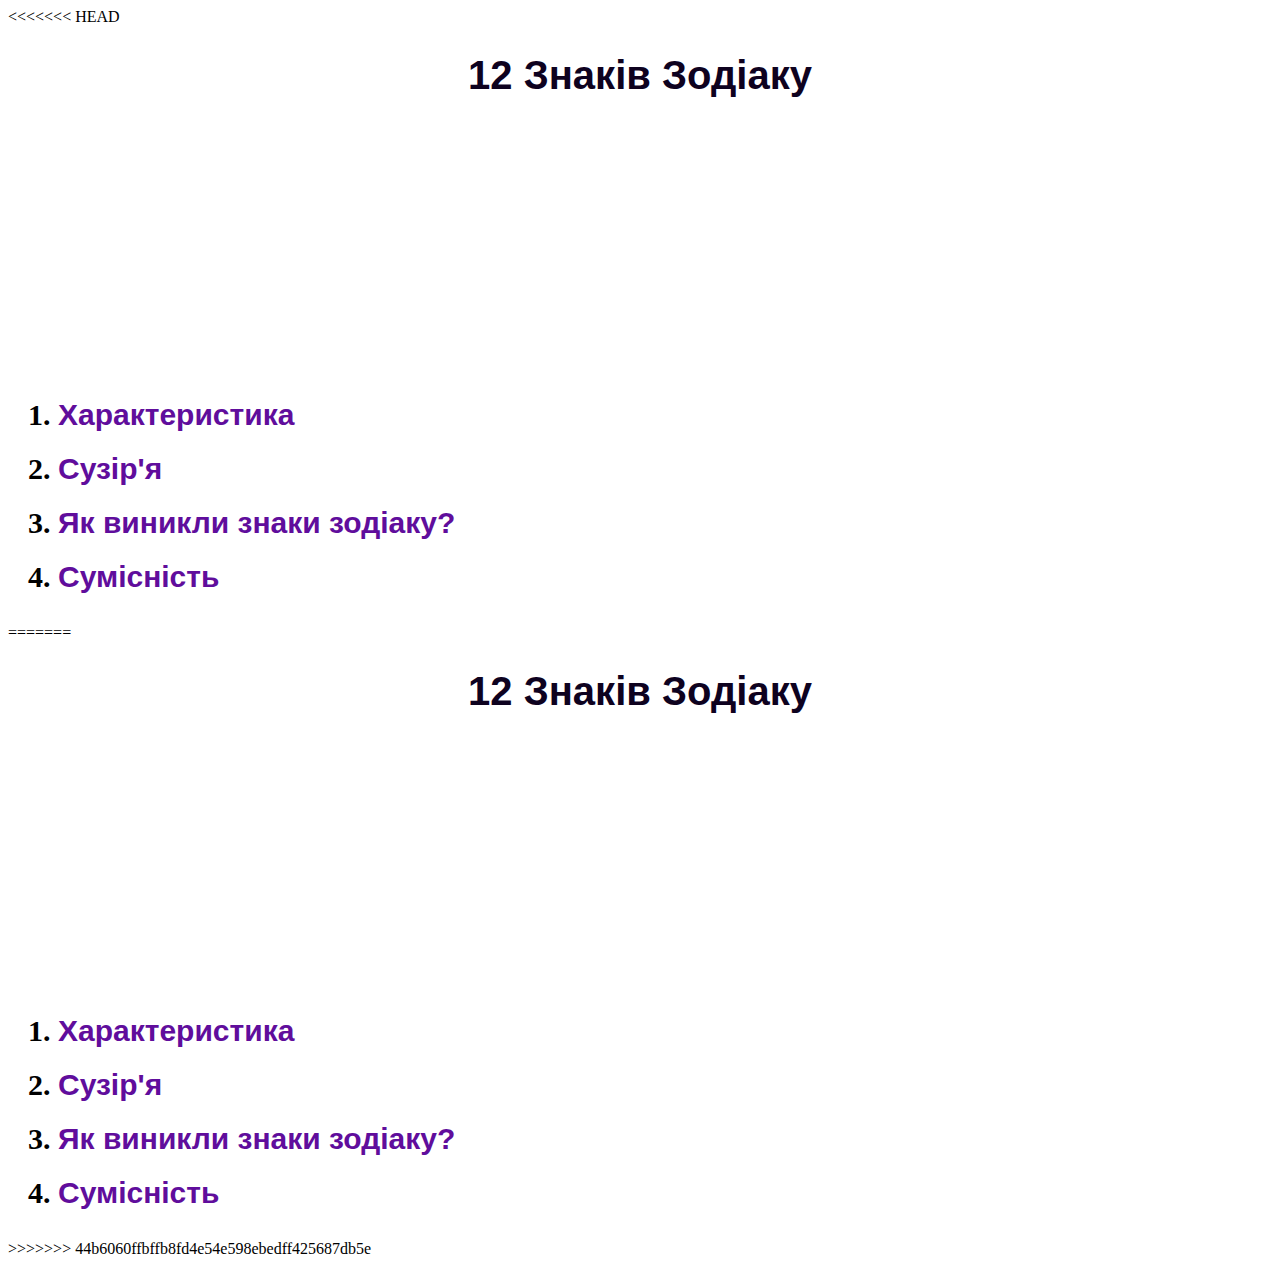
<file: index.html>
<<<<<<< HEAD
<!DOCTYPE html>
<html lang="en">
<head>
    <meta charset="UTF-8">
    <meta name="viewport" content="width=device-width, initial-scale=1.0">
    <title>Все про знаки зодіаку, сумісність та історія</title>
    <link rel="stylesheet" type="text/css" href="index.css">
    <script src="js/core.js" defer></script>
</head>
<body id="index">
    <!-- Додаємо клас main-heading для заголовка -->
    <h1 class="main-heading">12 Знаків Зодіаку</h1>

    <img src="img/1234.jpg" alt="zodiac" height="250" title="zodiac" class="zodiac-image" />

    <!-- Додаємо клас menu-list для списку -->
    <h2>
        <ol class="menu-list">
            <li><a href="harakter.html">Характеристика</a></li>
            <li><a href="syzirya.html">Сузір'я</a></li>
            <li><a href="vunuknenya.html">Як виникли знаки зодіаку?</a></li>
            <li><a href="page5.html">Сумісність</a></li>
        </ol>
    </h2>
</body>


=======
<!DOCTYPE html>
<html lang="en">
<head>
    <meta charset="UTF-8">
    <meta name="viewport" content="width=device-width, initial-scale=1.0">
    <title>Все про знаки зодіаку, сумісність та історія</title>
    <link rel="stylesheet" type="text/css" href="index.css">
    <script src="js/core.js" defer></script>
</head>
<body id="index">
    <!-- Додаємо клас main-heading для заголовка -->
    <h1 class="main-heading">12 Знаків Зодіаку</h1>

    <img src="img/1234.jpg" alt="zodiac" height="250" title="zodiac" class="zodiac-image" />

    <!-- Додаємо клас menu-list для списку -->
    <h2>
        <ol class="menu-list">
            <li><a href="harakter.html">Характеристика</a></li>
            <li><a href="syzirya.html">Сузір'я</a></li>
            <li><a href="vunuknenya.html">Як виникли знаки зодіаку?</a></li>
            <li><a href="page5.html">Сумісність</a></li>
        </ol>
    </h2>
</body>


>>>>>>> 44b6060ffbffb8fd4e54e598ebedff425687db5e
</html>
</file>
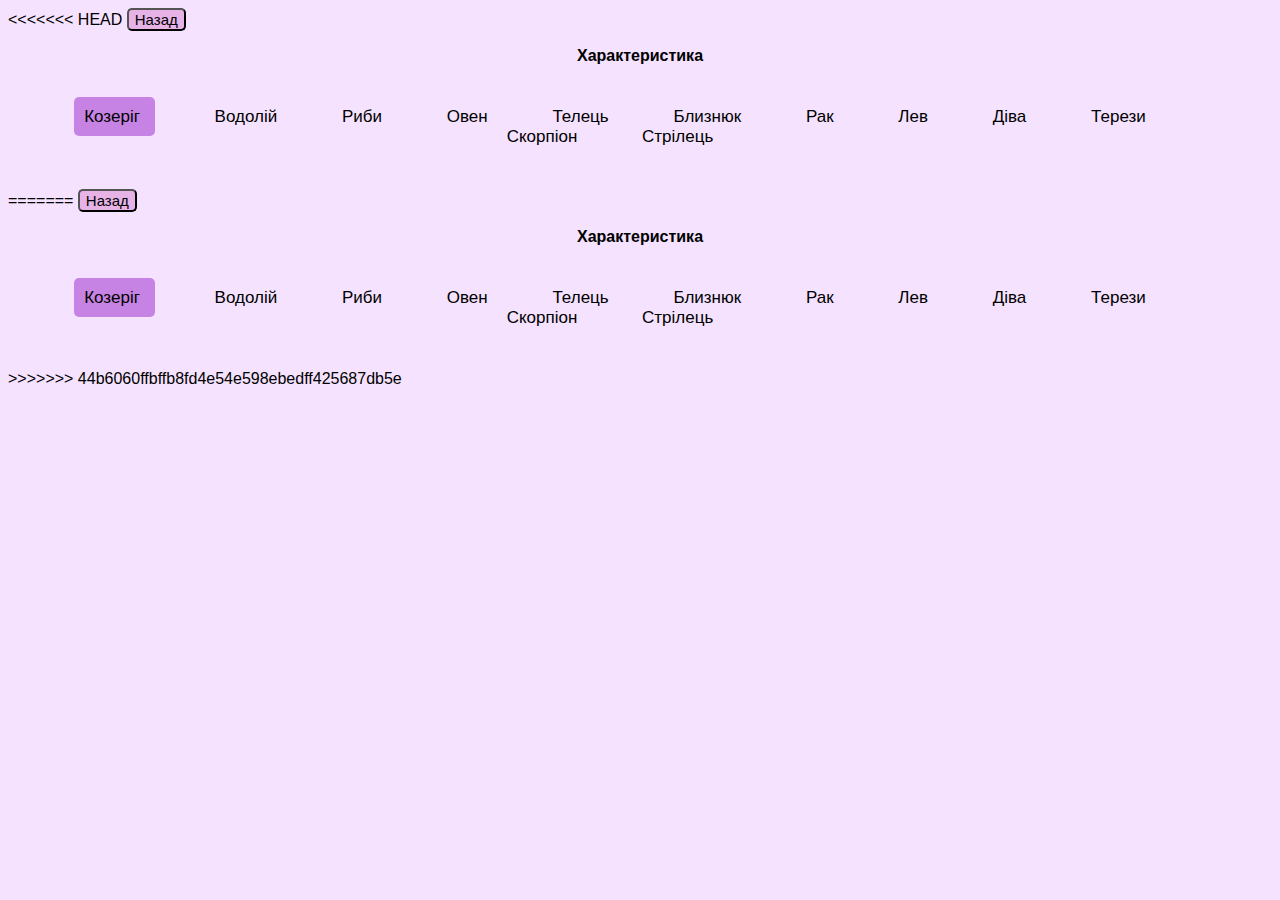
<file: harakter.html>
<<<<<<< HEAD
<!DOCTYPE html>
<html lang="en">
<head>
    <meta charset="UTF-8">
    <meta name="viewport" content="width=device-width, initial-scale=1.0">
    <title>Все про знаки зодіаку, сумісність та історія</title>
    <link rel="stylesheet" type="text/css" href="index.css">
    <script src="js/core.js" defer></script>
</head>
<button id="back"> Назад </button>
<body id="characteristics">   
    <p align="center">  <b> Характеристика</b>  </p>
    <ul class="list"> 
    <li><a href="kozerig.html"> Козеріг </a> </li>
    <li>  Водолій</li>
    <li>  Риби</li>
    <li>  Овен</li>
    <li>  Телець</li>
    <li>  Близнюк</li>
    <li>  Рак</li>
    <li>  Лев</li>
    <li>  Діва</li>
    <li>  Терези</li>
    <li>  Скорпіон</li>
    <li>  Стрілець</li>
</ul>

</body>

</html>
=======
<!DOCTYPE html>
<html lang="en">
<head>
    <meta charset="UTF-8">
    <meta name="viewport" content="width=device-width, initial-scale=1.0">
    <title>Все про знаки зодіаку, сумісність та історія</title>
    <link rel="stylesheet" type="text/css" href="index.css">
    <script src="js/core.js" defer></script>
</head>
<button id="back"> Назад </button>
<body id="characteristics">   
    <p align="center">  <b> Характеристика</b>  </p>
    <ul class="list"> 
    <li><a href="kozerig.html"> Козеріг </a> </li>
    <li>  Водолій</li>
    <li>  Риби</li>
    <li>  Овен</li>
    <li>  Телець</li>
    <li>  Близнюк</li>
    <li>  Рак</li>
    <li>  Лев</li>
    <li>  Діва</li>
    <li>  Терези</li>
    <li>  Скорпіон</li>
    <li>  Стрілець</li>
</ul>

</body>

</html>
>>>>>>> 44b6060ffbffb8fd4e54e598ebedff425687db5e
</file>
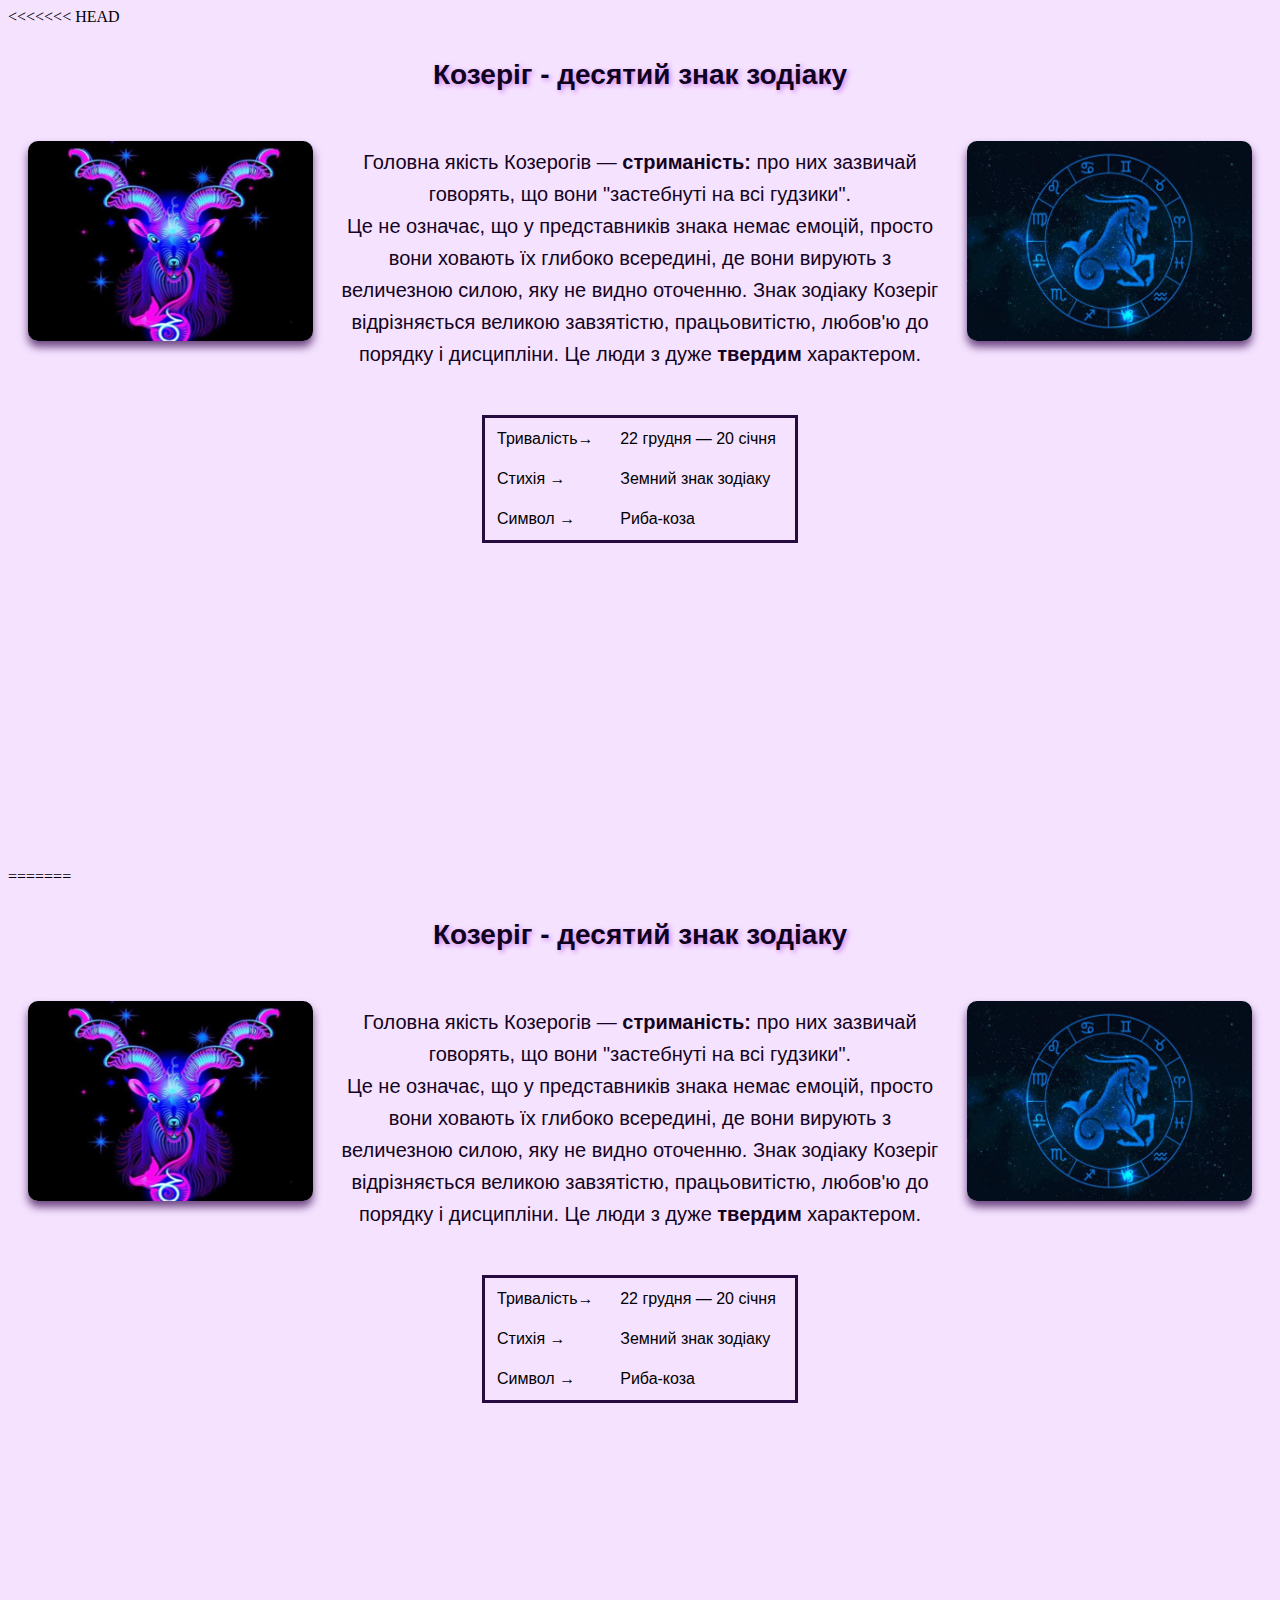
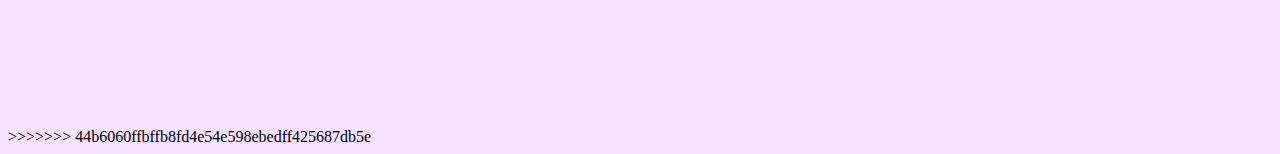
<file: kozerig.html>
<<<<<<< HEAD
<!DOCTYPE html>
<html lang="en">
<head>
    <meta charset="UTF-8">
    <meta name="viewport" content="width=device-width, initial-scale=1.0">
    <title>Все про знаки зодіаку, сумісність та історія</title>
    <link rel="stylesheet" type="text/css" href="index.css">
</head>
<body id="kozerig">
    <!-- Додаємо клас heading для заголовка -->
    <h2 class="heading">Козеріг - десятий знак зодіаку</h2>

    <!-- Додаємо клас image-container для зображень -->
    <div class="image-container">
        <img src="img/capricorn.jpg" height="200" width="285" alt="Capricorn" align="right"/>
        <img src="img/cap.jpg" height="200" width="285" alt="Cap" align="left"/>
    </div>
    <!-- Додаємо клас text для абзацу тексту -->
    <p class="text">
    Головна якість Козерогів — <strong>стриманість:</strong> про них зазвичай говорять, що вони "застебнуті на всі гудзики". <br> Це не означає, що у представників знака немає емоцій, просто вони ховають їх глибоко всередині, де вони
    вирують з величезною силою, яку не видно оточенню. Знак зодіаку Козеріг відрізняється великою завзятістю, працьовитістю, любов'ю до порядку і дисципліни.
    Це люди з дуже <strong>твердим</strong> характером.
    </p>
 <!-- Додаємо клас zodiac-table для таблиці -->
 <table class="zodiac-table" align="center">

    <tr>
        <td>Тривалість→</td>
        <td>22 грудня — 20 січня</td>
    </tr>
    <tr> 
        <td>Стихія →</td>
        <td>Земний знак зодіаку</td>
    </tr>
    <tr> 
        <td>Символ →</td>
        <td>Риба-коза</td>
    </tr>
</table>
    <div class="video">
        <iframe width="560" height="315" src="https://www.youtube.com/embed/7xvcWRZYnXk?si=09p7x2KH5_BLC5UE&amp;controls=0" title="YouTube video player" frameborder="0" allow="accelerometer; autoplay; clipboard-write; encrypted-media; gyroscope; picture-in-picture; web-share" referrerpolicy="strict-origin-when-cross-origin" allowfullscreen></iframe>
    </div>
</html>
=======
<!DOCTYPE html>
<html lang="en">
<head>
    <meta charset="UTF-8">
    <meta name="viewport" content="width=device-width, initial-scale=1.0">
    <title>Все про знаки зодіаку, сумісність та історія</title>
    <link rel="stylesheet" type="text/css" href="index.css">
</head>
<body id="kozerig">
    <!-- Додаємо клас heading для заголовка -->
    <h2 class="heading">Козеріг - десятий знак зодіаку</h2>

    <!-- Додаємо клас image-container для зображень -->
    <div class="image-container">
        <img src="img/capricorn.jpg" height="200" width="285" alt="Capricorn" align="right"/>
        <img src="img/cap.jpg" height="200" width="285" alt="Cap" align="left"/>
    </div>
    <!-- Додаємо клас text для абзацу тексту -->
    <p class="text">
    Головна якість Козерогів — <strong>стриманість:</strong> про них зазвичай говорять, що вони "застебнуті на всі гудзики". <br> Це не означає, що у представників знака немає емоцій, просто вони ховають їх глибоко всередині, де вони
    вирують з величезною силою, яку не видно оточенню. Знак зодіаку Козеріг відрізняється великою завзятістю, працьовитістю, любов'ю до порядку і дисципліни.
    Це люди з дуже <strong>твердим</strong> характером.
    </p>
 <!-- Додаємо клас zodiac-table для таблиці -->
 <table class="zodiac-table" align="center">

    <tr>
        <td>Тривалість→</td>
        <td>22 грудня — 20 січня</td>
    </tr>
    <tr> 
        <td>Стихія →</td>
        <td>Земний знак зодіаку</td>
    </tr>
    <tr> 
        <td>Символ →</td>
        <td>Риба-коза</td>
    </tr>
</table>
    <div class="video">
       <iframe width="560" height="315" src="https://www.youtube.com/embed/7xvcWRZYnXk?si=09p7x2KH5_BLC5UE&amp;controls=0" title="YouTube video player" frameborder="0" allow="accelerometer; autoplay; clipboard-write; encrypted-media; gyroscope; picture-in-picture; web-share" referrerpolicy="strict-origin-when-cross-origin" allowfullscreen></iframe>
    </div>
</html>
>>>>>>> 44b6060ffbffb8fd4e54e598ebedff425687db5e
</file>
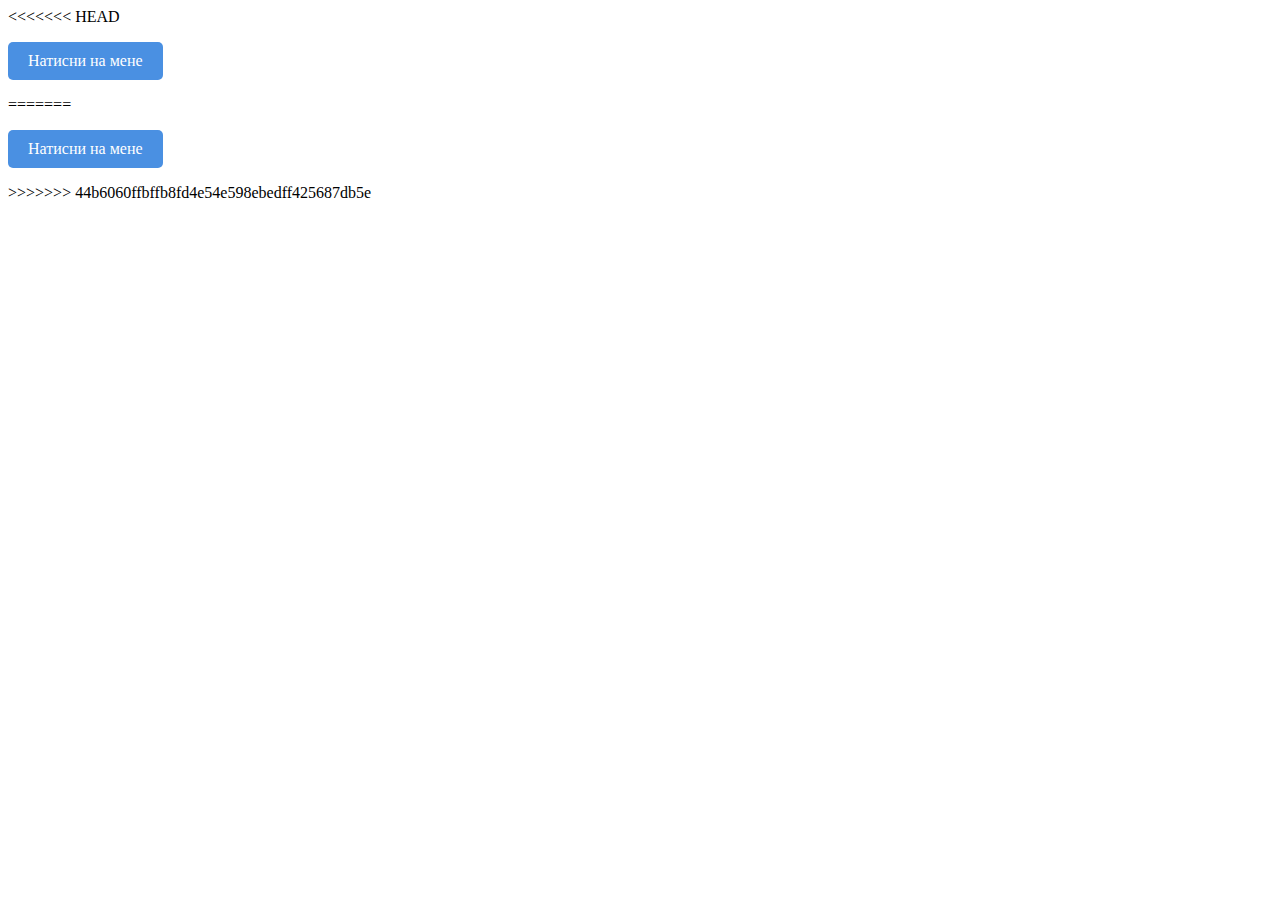
<file: page5.html>
<<<<<<< HEAD
<!DOCTYPE html>
  <html lang="uk">
  <head>
      <meta charset="UTF-8">
      <meta name="viewport" content="width=device-width, initial-scale=1.0">
      <title>Зміна кольору фону при натисканні</title>
      <style>
          /* Основний стиль посилання */
          a {
              display: inline-block;
              text-decoration: none;
              padding: 10px 20px;
              background-color: #4A90E2; /* Початковий фон */
              color: white;
              border-radius: 5px;
              transition: background-color 0.3s ease;
          }
  
          /* Зміна кольору при наведенні миші */
          a:hover {
              background-color: #003366;
          }
  
          /* Зміна кольору при натисканні */
          a:active {
              background-color: #ff6347; /* Червоний фон при натисканні */
          }
      </style>
  </head>
  <body>
      
      <p>
          <a href="#">Натисни на мене</a>
      </p>
  
  </body>
  </html>
=======
<!DOCTYPE html>
  <html lang="uk">
  <head>
      <meta charset="UTF-8">
      <meta name="viewport" content="width=device-width, initial-scale=1.0">
      <title>Зміна кольору фону при натисканні</title>
      <style>
          /* Основний стиль посилання */
          a {
              display: inline-block;
              text-decoration: none;
              padding: 10px 20px;
              background-color: #4A90E2; /* Початковий фон */
              color: white;
              border-radius: 5px;
              transition: background-color 0.3s ease;
          }
  
          /* Зміна кольору при наведенні миші */
          a:hover {
              background-color: #003366;
          }
  
          /* Зміна кольору при натисканні */
          a:active {
              background-color: #ff6347; /* Червоний фон при натисканні */
          }
      </style>
  </head>
  <body>
      
      <p>
          <a href="#">Натисни на мене</a>
      </p>
  
  </body>
  </html>
>>>>>>> 44b6060ffbffb8fd4e54e598ebedff425687db5e
</file>
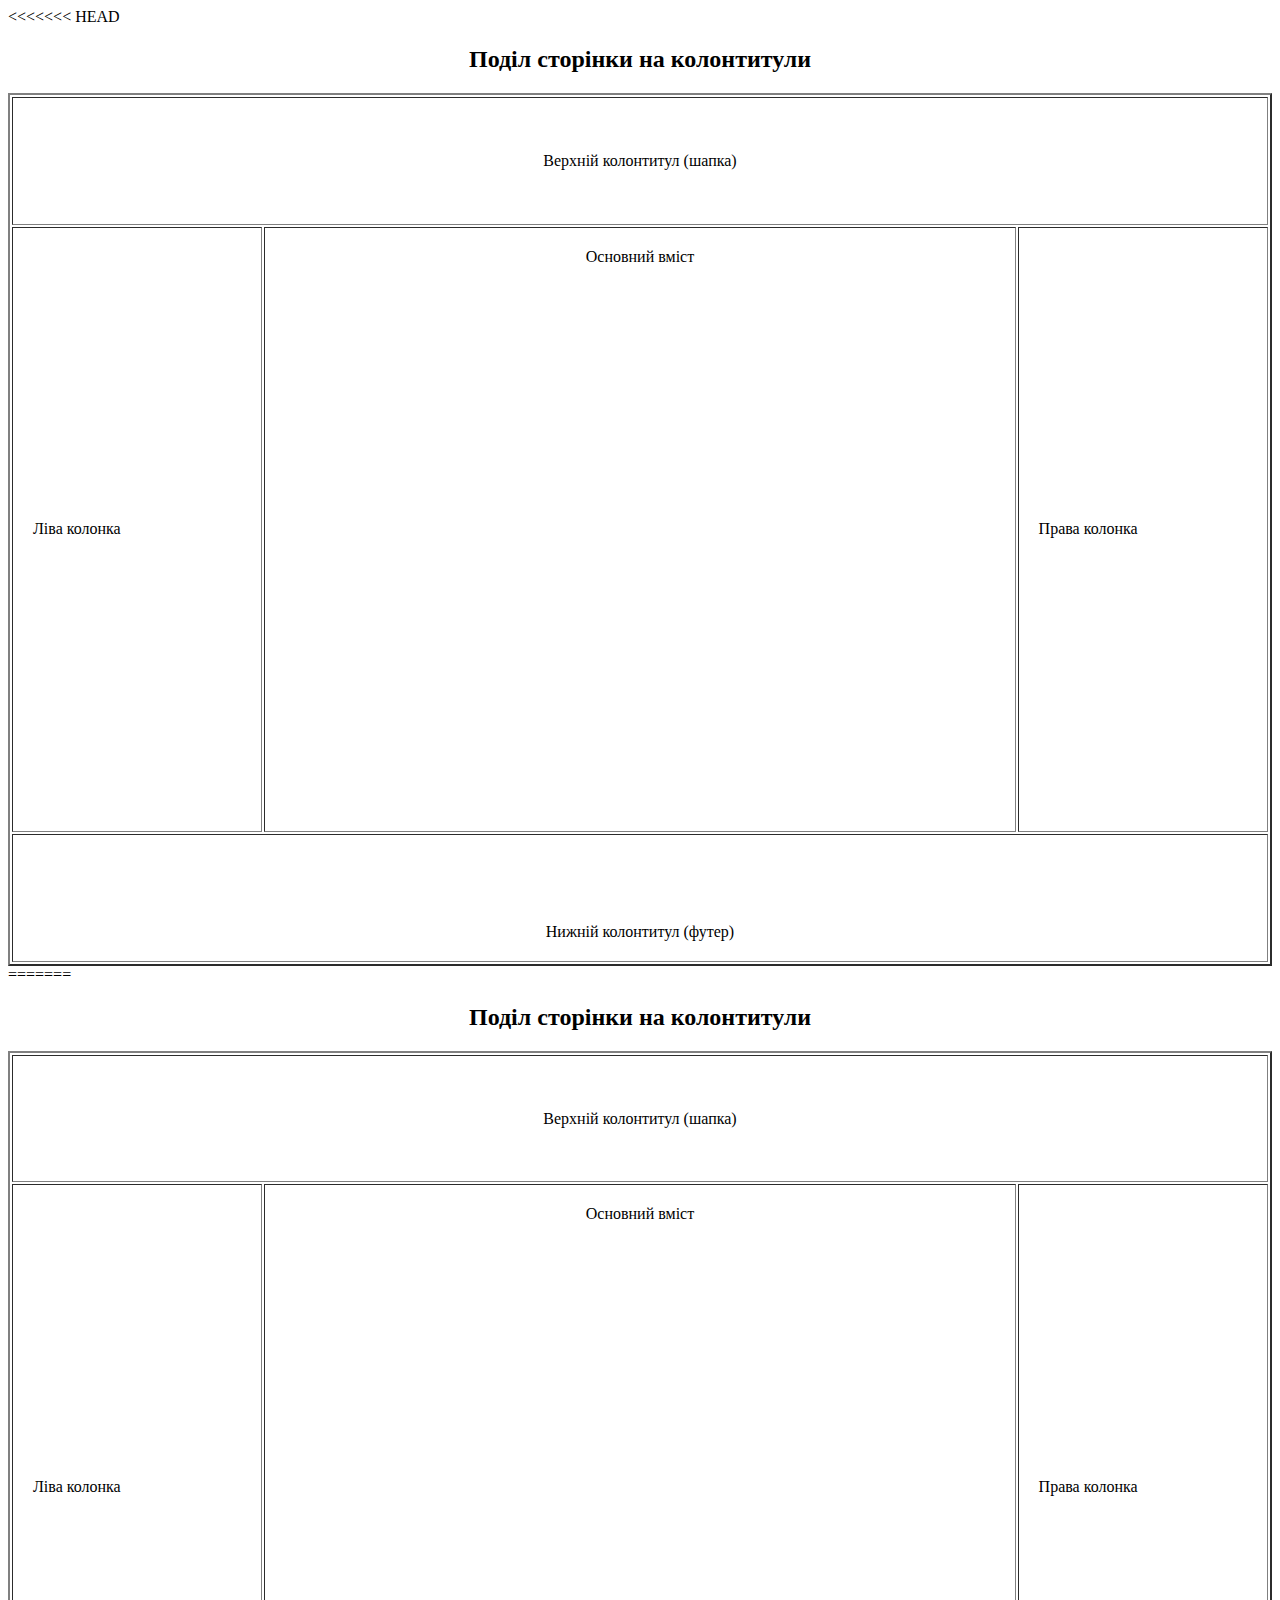
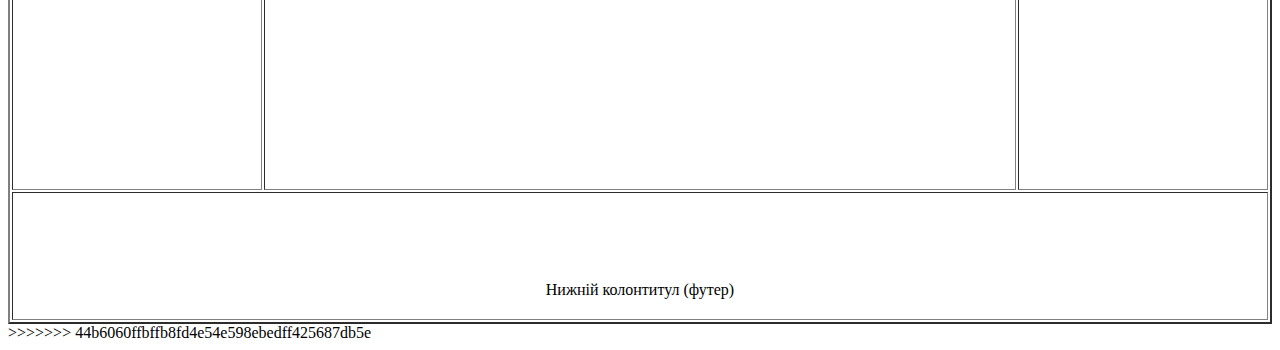
<file: syzirya.html>
<<<<<<< HEAD
<!DOCTYPE html>
<html lang="en">
<head>
    <meta charset="UTF-8">
    <meta name="viewport" content="width=device-width, initial-scale=1.0">
    <title>Все про знаки зодіаку, сумісність та історія</title>
</head>
<body>
    <h2 align='center'> Поділ сторінки на колонтитули </h2>

    <table border="2" width="100%" cellpadding="20" style="height: 97vh;">
        <!-- Верхній колонтитул -->
        <tr>
            <td colspan="3" align="center">Верхній колонтитул (шапка)</td>
        </tr>
        
        <!-- Ліва колонка, основний вміст, права колонка -->
        <tr>
            <td width="20%">Ліва колонка</td>
            <td width="60%" align="center" valign="top" height="70%" >Основний вміст</td>
            <td width="20%">Права колонка</td>
        </tr>
    
        <!-- Нижній колонтитул -->
        <tr>
            <td colspan="3" align="center" valign="bottom">Нижній колонтитул (футер)</td>
        </tr>
    </table>
    
    

</body>
</html>
=======
<!DOCTYPE html>
<html lang="en">
<head>
    <meta charset="UTF-8">
    <meta name="viewport" content="width=device-width, initial-scale=1.0">
    <title>Все про знаки зодіаку, сумісність та історія</title>
</head>
<body>
    <h2 align='center'> Поділ сторінки на колонтитули </h2>

    <table border="2" width="100%" cellpadding="20" style="height: 97vh;">
        <!-- Верхній колонтитул -->
        <tr>
            <td colspan="3" align="center">Верхній колонтитул (шапка)</td>
        </tr>
        
        <!-- Ліва колонка, основний вміст, права колонка -->
        <tr>
            <td width="20%">Ліва колонка</td>
            <td width="60%" align="center" valign="top" height="70%" >Основний вміст</td>
            <td width="20%">Права колонка</td>
        </tr>
    
        <!-- Нижній колонтитул -->
        <tr>
            <td colspan="3" align="center" valign="bottom">Нижній колонтитул (футер)</td>
        </tr>
    </table>
    
    

</body>
</html>
>>>>>>> 44b6060ffbffb8fd4e54e598ebedff425687db5e
</file>
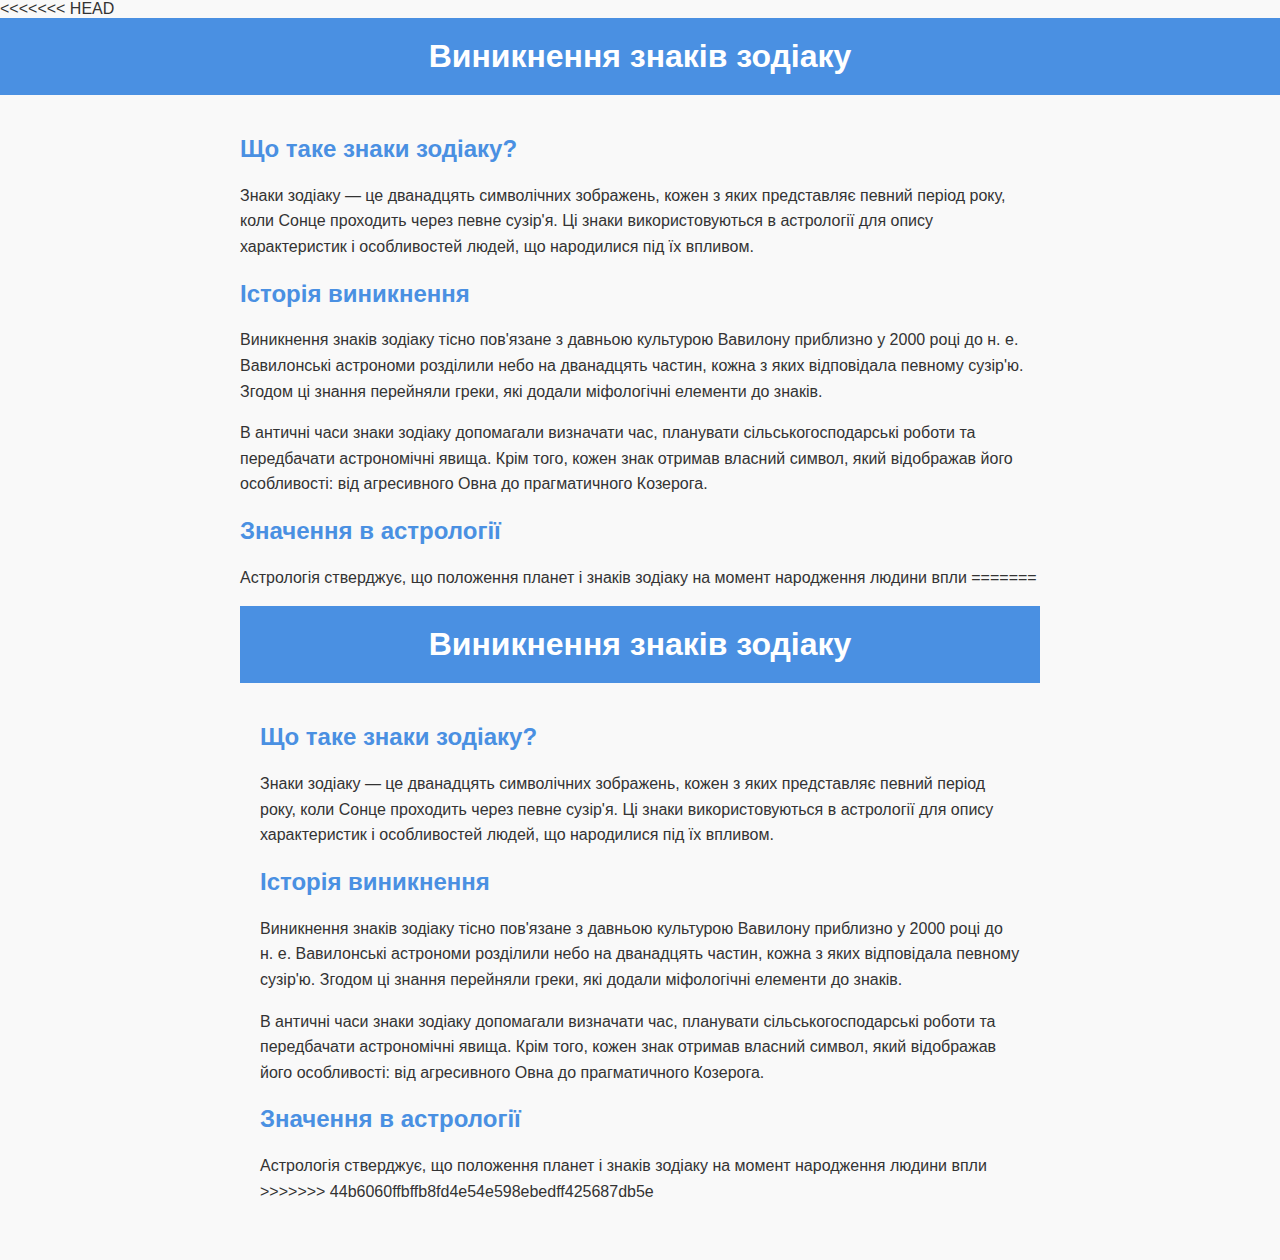
<file: vunuknenya.html>
<<<<<<< HEAD
<!DOCTYPE html>
<html lang="uk">
<head>
    <meta charset="UTF-8">
    <meta name="viewport" content="width=device-width, initial-scale=1.0">
    <title>Виникнення знаків зодіаку</title>
    <style>
        body {
            font-family: Arial, sans-serif;
            background-color: #f9f9f9;
            color: #333;
            margin: 0;
            padding: 0;
        }

        header {
            background-color: #4A90E2;
            color: white;
            padding: 20px;
            text-align: center;
        }

        h1 {
            margin: 0;
        }

        .content {
            padding: 20px;
            max-width: 800px;
            margin: auto;
        }

        .content h2 {
            color: #4A90E2;
        }

        p {
            line-height: 1.6;
        }

        footer {
            background-color: #4A90E2;
            color: white;
            text-align: center;
            padding: 10px;
            position: fixed;
            width: 100%;
            bottom: 0;
        }

        a {
            color: #fff;
            text-decoration: none;
        }

    </style>
</head>
<body>

    <header>
        <h1>Виникнення знаків зодіаку</h1>
    </header>

    <div class="content">
        <h2>Що таке знаки зодіаку?</h2>
        <p>
            Знаки зодіаку — це дванадцять символічних зображень, кожен з яких представляє певний період року, коли Сонце проходить через певне сузір'я. Ці знаки використовуються в астрології для опису характеристик і особливостей людей, що народилися під їх впливом.
        </p>

        <h2>Історія виникнення</h2>
        <p>
            Виникнення знаків зодіаку тісно пов'язане з давньою культурою Вавилону приблизно у 2000 році до н. е. Вавилонські астрономи розділили небо на дванадцять частин, кожна з яких відповідала певному сузір'ю. Згодом ці знання перейняли греки, які додали міфологічні елементи до знаків.
        </p>

        <p>
            В античні часи знаки зодіаку допомагали визначати час, планувати сільськогосподарські роботи та передбачати астрономічні явища. Крім того, кожен знак отримав власний символ, який відображав його особливості: від агресивного Овна до прагматичного Козерога.
        </p>

        <h2>Значення в астрології</h2>
        <p>
            Астрологія стверджує, що положення планет і знаків зодіаку на момент народження людини впли

</body>
</html>
=======
<!DOCTYPE html>
<html lang="uk">
<head>
    <meta charset="UTF-8">
    <meta name="viewport" content="width=device-width, initial-scale=1.0">
    <title>Виникнення знаків зодіаку</title>
    <style>
        body {
            font-family: Arial, sans-serif;
            background-color: #f9f9f9;
            color: #333;
            margin: 0;
            padding: 0;
        }

        header {
            background-color: #4A90E2;
            color: white;
            padding: 20px;
            text-align: center;
        }

        h1 {
            margin: 0;
        }

        .content {
            padding: 20px;
            max-width: 800px;
            margin: auto;
        }

        .content h2 {
            color: #4A90E2;
        }

        p {
            line-height: 1.6;
        }

        footer {
            background-color: #4A90E2;
            color: white;
            text-align: center;
            padding: 10px;
            position: fixed;
            width: 100%;
            bottom: 0;
        }

        a {
            color: #fff;
            text-decoration: none;
        }

    </style>
</head>
<body>

    <header>
        <h1>Виникнення знаків зодіаку</h1>
    </header>

    <div class="content">
        <h2>Що таке знаки зодіаку?</h2>
        <p>
            Знаки зодіаку — це дванадцять символічних зображень, кожен з яких представляє певний період року, коли Сонце проходить через певне сузір'я. Ці знаки використовуються в астрології для опису характеристик і особливостей людей, що народилися під їх впливом.
        </p>

        <h2>Історія виникнення</h2>
        <p>
            Виникнення знаків зодіаку тісно пов'язане з давньою культурою Вавилону приблизно у 2000 році до н. е. Вавилонські астрономи розділили небо на дванадцять частин, кожна з яких відповідала певному сузір'ю. Згодом ці знання перейняли греки, які додали міфологічні елементи до знаків.
        </p>

        <p>
            В античні часи знаки зодіаку допомагали визначати час, планувати сільськогосподарські роботи та передбачати астрономічні явища. Крім того, кожен знак отримав власний символ, який відображав його особливості: від агресивного Овна до прагматичного Козерога.
        </p>

        <h2>Значення в астрології</h2>
        <p>
            Астрологія стверджує, що положення планет і знаків зодіаку на момент народження людини впли

</body>
</html>
>>>>>>> 44b6060ffbffb8fd4e54e598ebedff425687db5e
</file>
<file: index.css>
<<<<<<< HEAD
/* головна сторінка */
#index {
    background: rgba(245, 225, 255, 0.962);
}
h1 {
    font-family: 'Cambria Math', sans-serif;
    color: rgb(0, 0, 0);
}
.main-heading {
    font-family: 'Cambria Math', sans-serif;
    font-size: 40px;
    text-align: center;
    color: #0e021f;
    margin-bottom: 20px;
}
.zodiac-image {
    display: block;
    margin: 0 auto;
    border-radius: 20px;
    box-shadow: 3px 4px 10px rgba(84, 7, 125, 0.76);
}
 .zodiac-image   {
    opacity: 0; /* Початкова прозорість зображення */
    transition: opacity 2s ease-in; /* Плавний перехід прозорості */
}
.zodiac-image.show {
    opacity: 1; /* Коли клас 'show' доданий, прозорість стає 1 */
}
.menu-list {
    font-size: 30px;
    list-style-type: decimal;
    padding-left: 50px;
}
.menu-list li {
    margin-bottom: 20px;
}
.menu-list a {
    font-family: 'Cambria Math', sans-serif;
    text-decoration: none ;
    color: #600d9c;
    font-weight: bold;
}
.menu-list a:hover {
    text-decoration: underline;
}
/* козеріг */

.heading {
    font-family: 'Cambria Math', sans-serif;
    text-align: center;
    font-size: 28px;
    color: #0e021f;
    padding: 10px;
    margin-bottom: 20px;
    text-shadow: 2px 2px 5px rgb(209, 130, 236);
}
.image-container {
    text-align: center;
}
.image-container img {
    margin: 20px;
    border-radius: 10px;
    box-shadow: 0 6px 9px rgba(66, 21, 91, 0.76);
   
}
.text {
    text-align: center;
    font-size: 20px;
    line-height: 1.6;
    padding: 25px;
    color: #140322;      
    font-family: 'Cambria Math', sans-serif;
  
      
}
.zodiac-table {
    border: 3px solid #250b3f;
    width: 25%;
    text-align: left;

}
.zodiac-table td {
    padding: 10px;
    font-size: 16px;
    color: #000000;
    font-family: 'Cambria Math', sans-serif;
}
.video{
    display: flex;
    justify-content: center;
    margin-top: 10px;
}
#kozerig {
    background: rgba(245, 225, 255, 0.962);
   

}
/* характеристика */
#characteristics {
 background: rgba(245, 225, 255, 0.962);
 font-family: 'Cambria Math', sans-serif;
 color: rgb(0, 0, 0);
}
.list {
    font-size: 17px;
    padding: 25px;
    text-align: center;
    font-family: 'Cambria Math', sans-serif;
 color: rgb(0, 0, 0);
}

/* елементи в один рядок */
.list li {
    display: inline;
    margin-right: 60px;
}

/* посилання у меню */
.list li a {
    text-decoration: none;
    padding: 10px;
    color: #000000;
    background-color: #c683e3;
    border-radius: 5px;
}

/* фон при наведенні миші */
.list li a:hover {
    background-color: #ff81db;
    color: rgb(252, 239, 255);
}
.list li a:active {
    background-color: #4c008f; /*фон при натисканні */
}
#back {
    background-color: #e7b3e7;
    border-radius: 5px;
    font-size: 15px;
}
#back:hover {

 background-color: #c292ef;
    color: rgb(255, 255, 255);
}


=======
/* головна сторінка */
#index {
    background: rgba(245, 225, 255, 0.962);
}
h1 {
    font-family: 'Cambria Math', sans-serif;
    color: rgb(0, 0, 0);
}
.main-heading {
    font-family: 'Cambria Math', sans-serif;
    font-size: 40px;
    text-align: center;
    color: #0e021f;
    margin-bottom: 20px;
}
.zodiac-image {
    display: block;
    margin: 0 auto;
    border-radius: 20px;
    box-shadow: 3px 4px 10px rgba(84, 7, 125, 0.76);
}
 .zodiac-image   {
    opacity: 0; /* Початкова прозорість зображення */
    transition: opacity 2s ease-in; /* Плавний перехід прозорості */
}
.zodiac-image.show {
    opacity: 1; /* Коли клас 'show' доданий, прозорість стає 1 */
}
.menu-list {
    font-size: 30px;
    list-style-type: decimal;
    padding-left: 50px;
}
.menu-list li {
    margin-bottom: 20px;
}
.menu-list a {
    font-family: 'Cambria Math', sans-serif;
    text-decoration: none ;
    color: #600d9c;
    font-weight: bold;
}
.menu-list a:hover {
    text-decoration: underline;
}
/* козеріг */

.heading {
    font-family: 'Cambria Math', sans-serif;
    text-align: center;
    font-size: 28px;
    color: #0e021f;
    padding: 10px;
    margin-bottom: 20px;
    text-shadow: 2px 2px 5px rgb(209, 130, 236);
}
.image-container {
    text-align: center;
}
.image-container img {
    margin: 20px;
    border-radius: 10px;
    box-shadow: 0 6px 9px rgba(66, 21, 91, 0.76);
   
}
.text {
    text-align: center;
    font-size: 20px;
    line-height: 1.6;
    padding: 25px;
    color: #140322;      
    font-family: 'Cambria Math', sans-serif;
  
      
}
.zodiac-table {
    border: 3px solid #250b3f;
    width: 25%;
    text-align: left;

}
.zodiac-table td {
    padding: 10px;
    font-size: 16px;
    color: #000000;
    font-family: 'Cambria Math', sans-serif;
}
.video{
    display: flex;
    justify-content: center;
    margin-top: 10px;
}
#kozerig {
    background: rgba(245, 225, 255, 0.962);
   

}
/* характеристика */
#characteristics {
 background: rgba(245, 225, 255, 0.962);
 font-family: 'Cambria Math', sans-serif;
 color: rgb(0, 0, 0);
}
.list {
    font-size: 17px;
    padding: 25px;
    text-align: center;
    font-family: 'Cambria Math', sans-serif;
 color: rgb(0, 0, 0);
}

/* елементи в один рядок */
.list li {
    display: inline;
    margin-right: 60px;
}

/* посилання у меню */
.list li a {
    text-decoration: none;
    padding: 10px;
    color: #000000;
    background-color: #c683e3;
    border-radius: 5px;
}

/* фон при наведенні миші */
.list li a:hover {
    background-color: #ff81db;
    color: rgb(252, 239, 255);
}
.list li a:active {
    background-color: #4c008f; /*фон при натисканні */
}
#back {
    background-color: #e7b3e7;
    border-radius: 5px;
    font-size: 15px;
}
#back:hover {

 background-color: #c292ef;
    color: rgb(255, 255, 255);
}


>>>>>>> 44b6060ffbffb8fd4e54e598ebedff425687db5e
</file>
